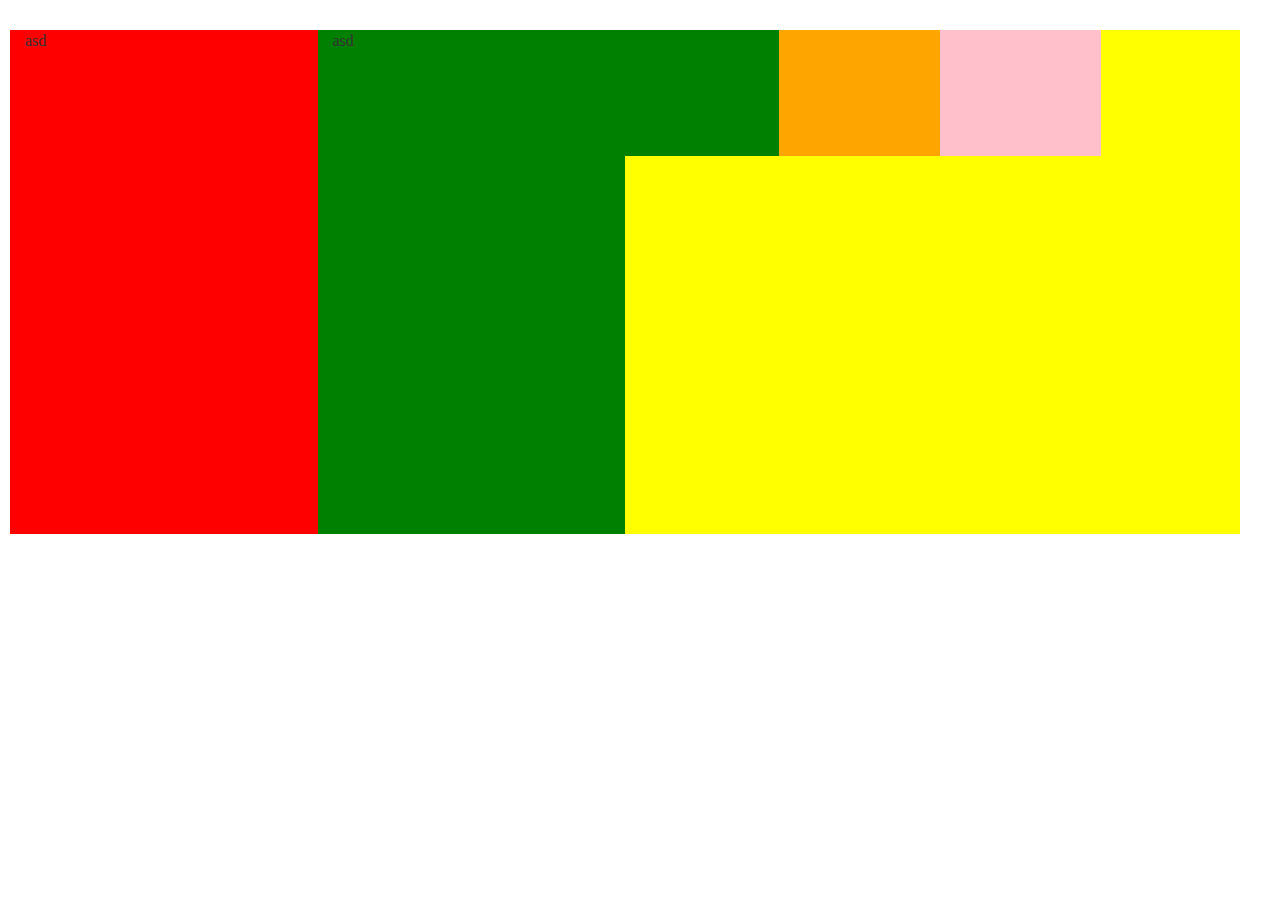
<file: ind2.html>
<!DOCTYPE html>
<html lang="en">
  <head>
    <meta charset="utf-8">
    <meta http-equiv="X-UA-Compatible" content="IE=edge">
    <meta name="viewport" content="width=device-width, initial-scale=1">
    <!-- The above 3 meta tags *must* come first in the head; any other head content must come *after* these tags -->
    <title>task1</title>

    <!-- Bootstrap -->
<link href="css/style.css" rel="stylesheet">
    <link href="css/bootstrap.min.css" rel="stylesheet">
    <style type="text/css">
html, body {
    height: 100%;
    width: 100%:
}
    </style>
  </head>
  <body>
<div class="container"style="height: 100%;width:100%">

  <div class="row" style="height: 60%;width: 100%">
    <div class="col-md-3" style="background-color: red;height: 100%">asd</div>
    <div class="col-md-3" style="background-color: green;height: 100%">asd</div>

    <div class="col-md-6"style="background-color: yellow;height: 100%">
        <div class="row" style="height: 25%">
          <div class="col-md-3" style="height: 100%;background-color:green"> </div>

          <div class="row" style="height: 100%;">
          <div class="col-md-3" style="height: 100%;background-color:orange"></div>
          <div class="col-md-3" style="height: 100%;background-color:pink"></div>
          </div>
        </div>
        <div class="row"></div>
        <div class="row"></div>
        <div class="row"></div>
        <div class="row"></div>
        <div class="row"></div>
    </div>
  </div>
  <div class="row" style="height: 38%;width: 100%">
    
  </div>
</div>
  </body>
  </html>
</file>
<file: css/style.css>
@import "bootstrap.css"




ul li {
	overflow: auto;
}


/*Menu bar*/
 .navbar>.container-fluid .navbar-brand {
    background-color: #56ccc8;
    color: white;
} 



.container-fluid ul li a:last-child{
	background-color: white;
	color: #475055;
}



/*body*/
body {
	background-color: #4e6682;
	 padding: 30px 10px 30px 10px;
}
*{
	font-size: 16px;
	border-radius: none;
}



/*Menu bar*/

.navbar navbar-defoult{
	background-color: white;
}
.container-fluid{
	background-color: white;
	color: black;
}



.navbar>.container-fluid.navbar-right{
	color: #b2b9bd;
}


.navbar .divider-vertical {
    height: 50px;
    margin: 0 9px;
    border-right: 1px solid #ffffff;
    border-left: 1px solid #b8bec2;
}
.centericon {
	vertical-align: center;
}
.myicon{
	color: #b2b9bd !important;
	font-size: 14px !important;
}
.myicon>.active{
	color: white !important;
	font-size: 14px !important;
}



/*Menu*/


#mymenu{
      padding-left: 0 !important;
      padding-right: 0 !important;
}

.contact-details {
	background-color: #c5cdd1;
	padding-left: 10px;
	padding-top: 10px;
}
.social{
	height: inherit;
	vertical-align: top;
	margin: 0 0 10px 0;
	width: 100%;
}



/*Submenu*/


/*Social menu*/

.social-menu{
	height: 100%;

}
.submenu{
	background-color: #152840;
height: 450px;

}

.submenu, #mymenu{
	height: 450px;
}

.fa-stack { 
position: relative; 
display: inline-block; 
width: 2em; 
height: 2em; 
line-height: 2em; 
vertical-align: middle; 
} 
.fa-lg { 
font-size: 1.33333333em; 
line-height: .75em; 
vertical-align: -15%; 
} 
* { 
-webkit-box-sizing: border-box; 
-moz-box-sizing: border-box; 
box-sizing: border-box; 
} 
Inherited from a 
a { 
color: #404040; 
} 
a { 
color: #337ab7; 
text-decoration: none; 
} 

user agent stylesheeta:-webkit-any-link { 
color: -webkit-link; 
text-decoration: underline; 
cursor: auto; 
}

.submenu-item{
	height: 25%; 
	border-bottom: 1px solid  #49657f; 
	
}

.submenu-item{
	height: 25%; 
	border-bottom: 1px solid  #49657f; 
	padding: 15px;
	
}
.submenu-item:last-child{
	border-bottom: none;
}


.submenu-item.active{
	height: 25%; 
	
	
	background-color: #263a54;
}

ul, li {
	list-style: none;
}
.submenu-item li{
	color: white;
	padding: 5px;
}

.submenu-item a {
    color: #56ccc8;
    font-size: 23px;
}


.fa-stack-2x{
	color: #c5cdd1;
}

.social-menu ul li{
	color: 475055;
	padding: 10px;
	margin: 5px 0 0 0;
}

.social-menu ul li.active 
 {
	color: #4fc6f8;
}
.social-menu ul li.active.fa-stack-2x {
	color: #4fc6f8;
}
h4, h4 {
	text-align: center;
}
span.fa-stack{
	text-align: center;
}

.social i.fa.fa-circle.fa-stack-2x{
	

}
.social i.fa.fa-circle.fa-stack-2x.fa-facebook{
	color: red;
	
}
form.form-sign-up {
    text-align: center;
}
.center{
	text-align: center;
	margin-bottom: 15px;
}




.modal-dialog {
    width: 300px;
    margin: 200px auto;
}


.navbar-nav>li>button{
    padding-top: 15px;
    padding-bottom: 15px;
    border:none;
    background-color: none;
}

.contact-details {
    padding-top: 40px;
}

.contact-details>.col-md-3> span i {
	font-size: 50;
	color: white;
}


.myicon {
    color: #b2b9bd !important;
    font-size: 20px !important;
}
.myicon:hover {
    color: #56ccc8 !important;
    font-size: 25px !important;
}

.navbar-default .navbar-nav>.active>a, .navbar-default .navbar-nav>.active>a:focus, .navbar-default .navbar-nav>.active>a:hover {
    color: #56ccc8;
    background-color: transparent;
    
}



/*carousel*/

.carousel {
    position: relative;
    margin-top: 50px;
    margin-bottom: 100px;
}
img{
	width: 100%
}

.carousel-caption {
    right: 20%;
    left: 10%;
    top: 10%;
    color: white;
    font-family: sans-serif;
    text-align: left;
}

.carusel-button {
	background-color: transparent;
	border: solid white;
	border-width: 1px;
	padding: 10px 15px 10px 15px;
	border-radius: 3px;
}


.col-md-6.wigets {
    padding-right: 0;
}

.navbar{
	border-radius: none;
}
a.navbar-brand {
    height: 58px;
}


ul.nav.navbar-nav a:hover {
    color: #56ccc8;
}
/*var validator = $( "#myform" ).validate();
validator.form();*/

.col-md-6.spase {
	padding-left: 10px;
}

button.glyphicon-user{
  float: right;
  border: 1px solid white;
  
}


button.glyphicon.glyphicon-user.myicon.btn.btn-default{
	float: right;
  border: 1px solid white;
}

button.navbar-toggle.collapsed {
    background-color:#56CCC8;
    }

    .col-sm-6.col-xs-6.social-menu{
    	margin-left: none;
    }

  .col-sm-12.col-xs-12.menu-soc{
  	margin-left: none;
  }


.navbar {
    border-radius: 1px;
    border-color: transparent;
    height: 100%;

 }
 div, h1, h2, h3, h4, h5 {
 	font-family: 'Roboto', cursive;
    
}

 }
 .social{
 	box-shadow: 0 10px rgba(0,0,0,0.3);
    color: #333;
 }

 element.style {
}

button.btn.btn-primary.navbar-brand {
    border: none;
}

.red{
	color: red;
}
.post-1{
	background-color: white;
}

.carousel {
    position: relative;
    margin-top: 50px;
    margin-bottom: 35px;}


    .row {
    margin-right: 0;
    margin-left: 0;
    margin-bottom: 10px
}
</file>
